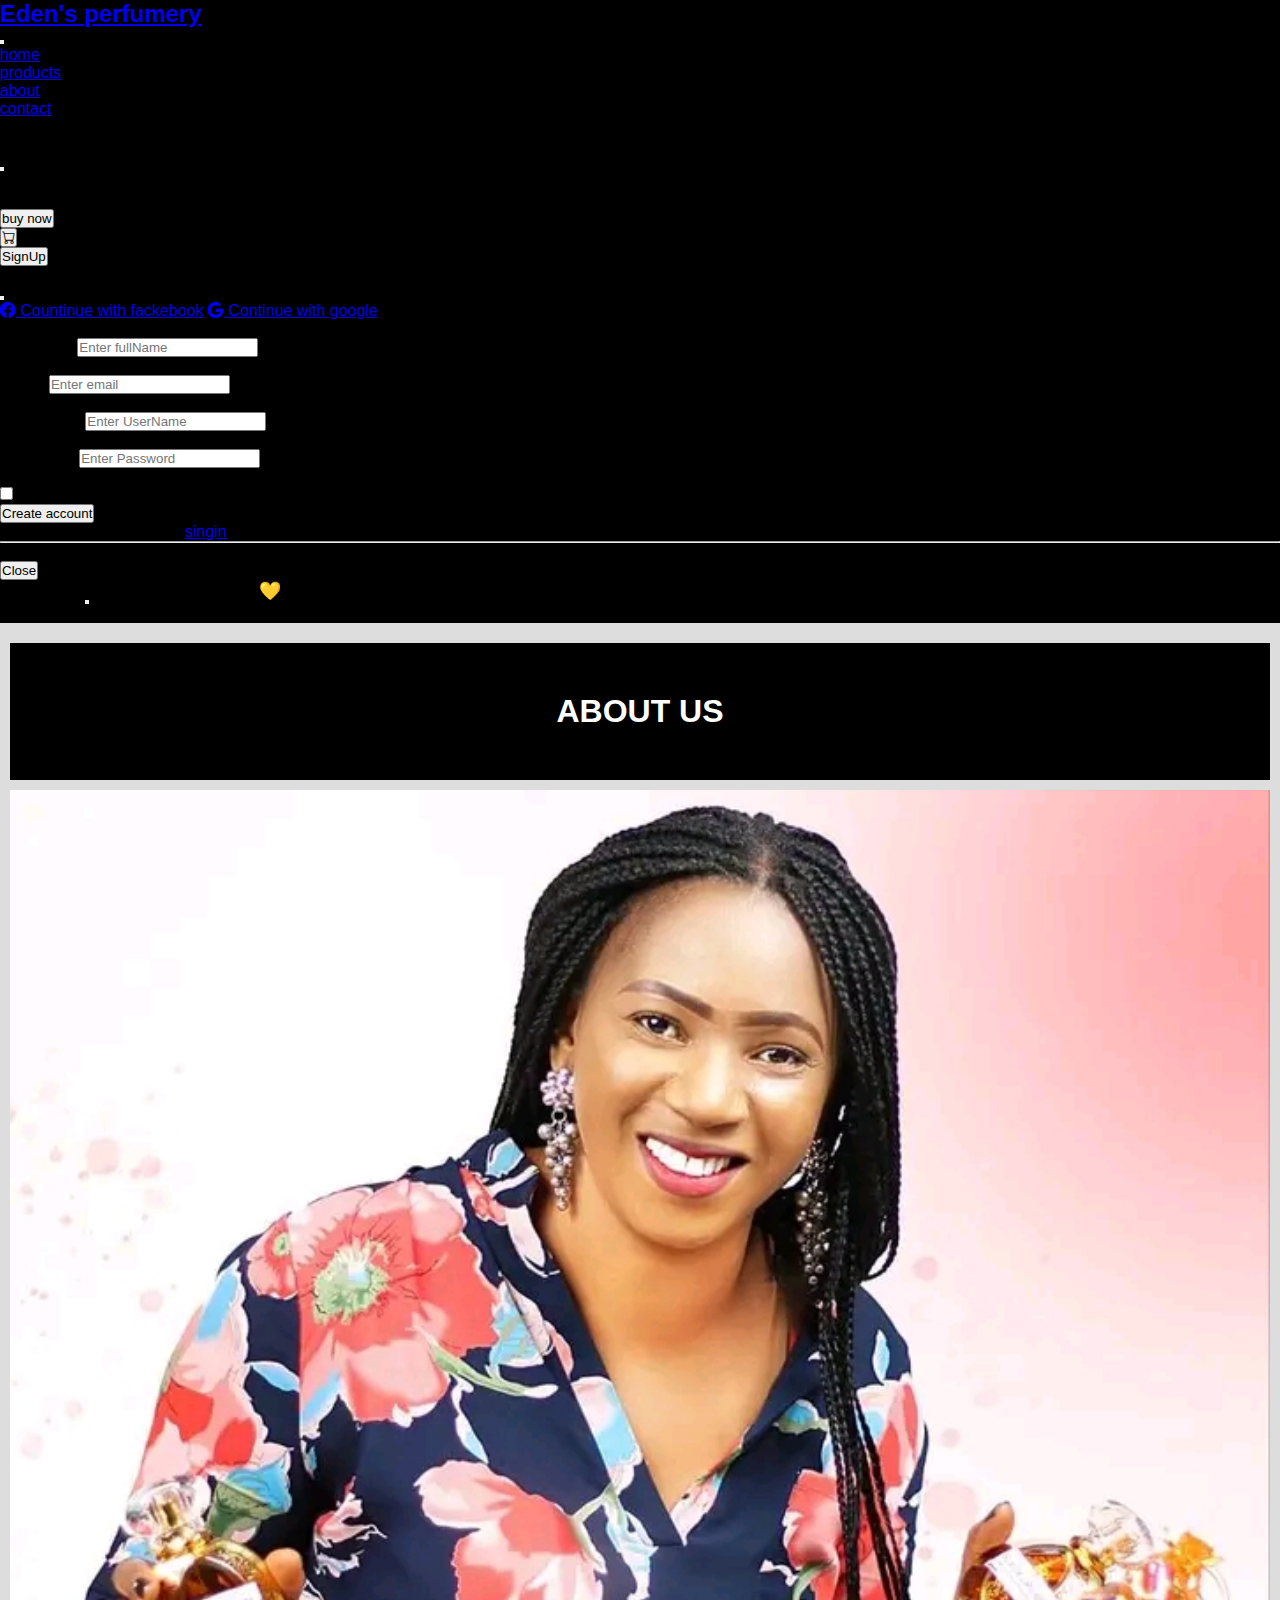
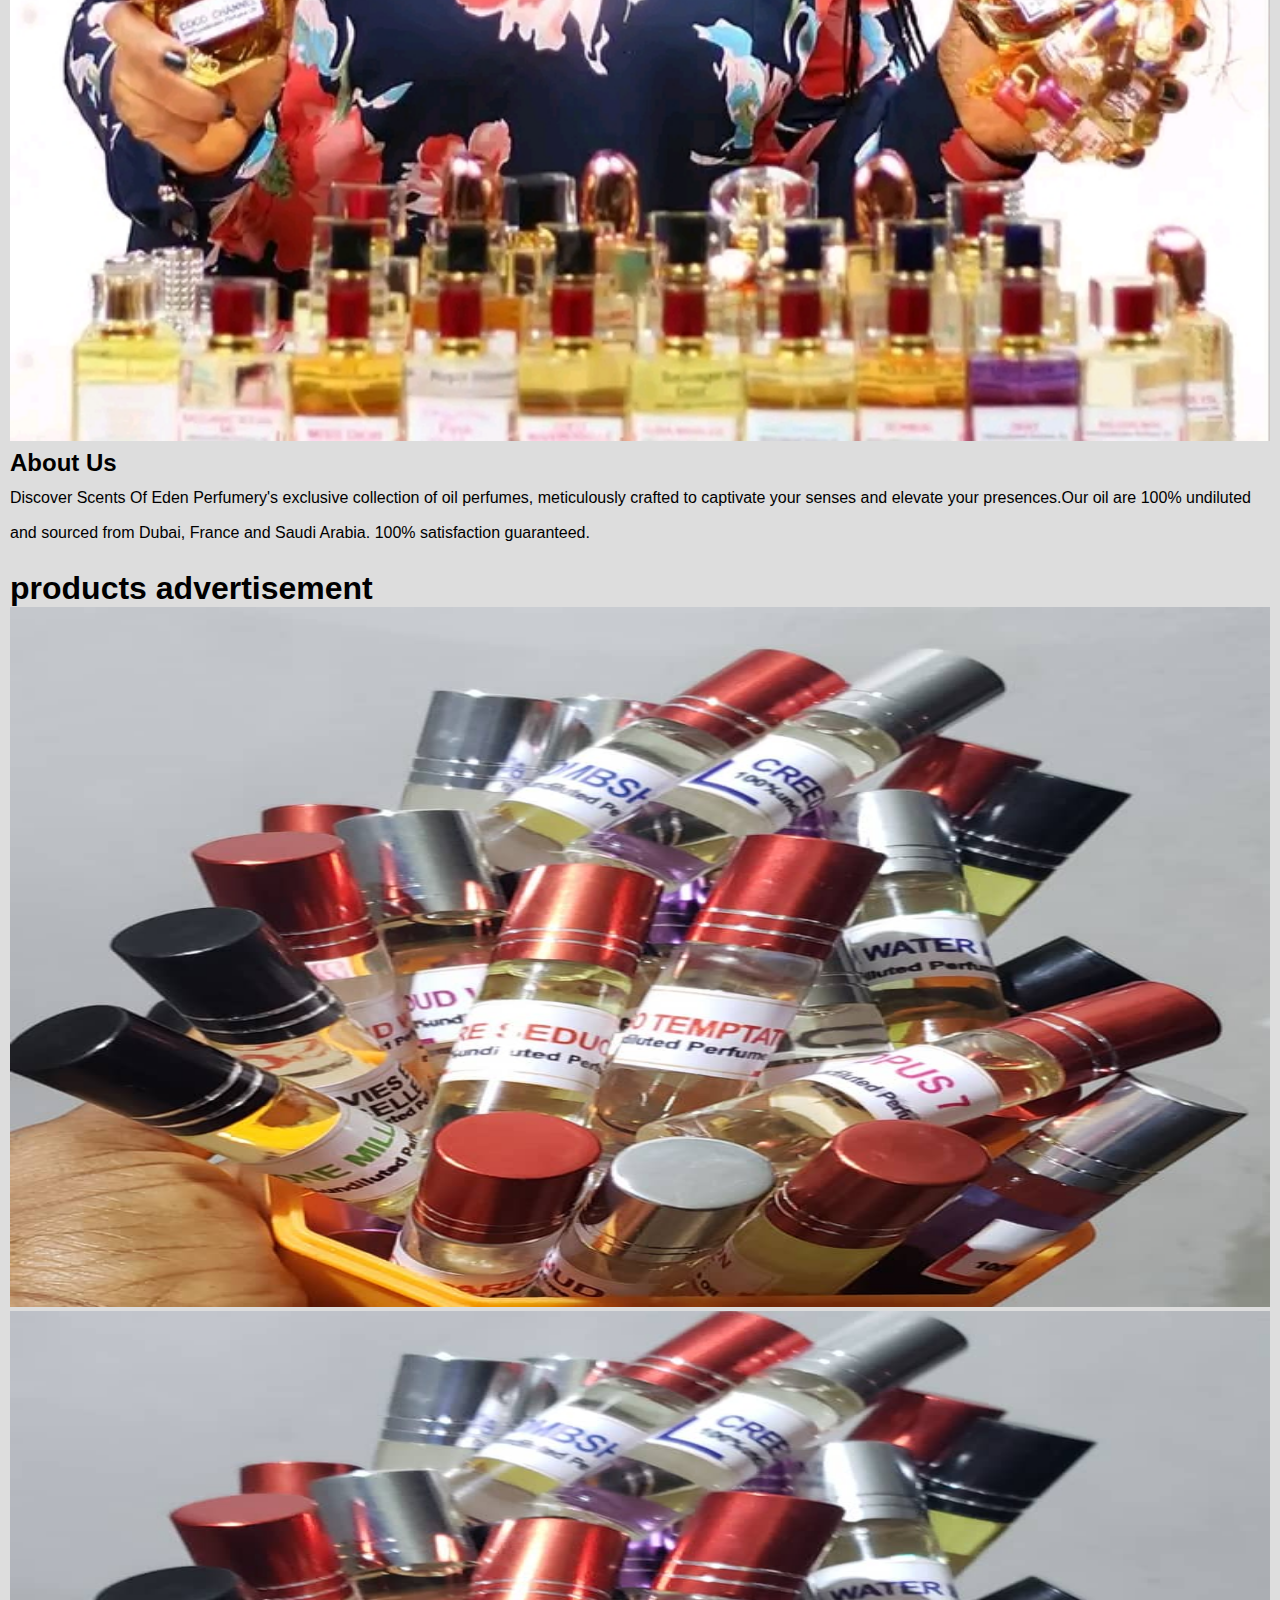
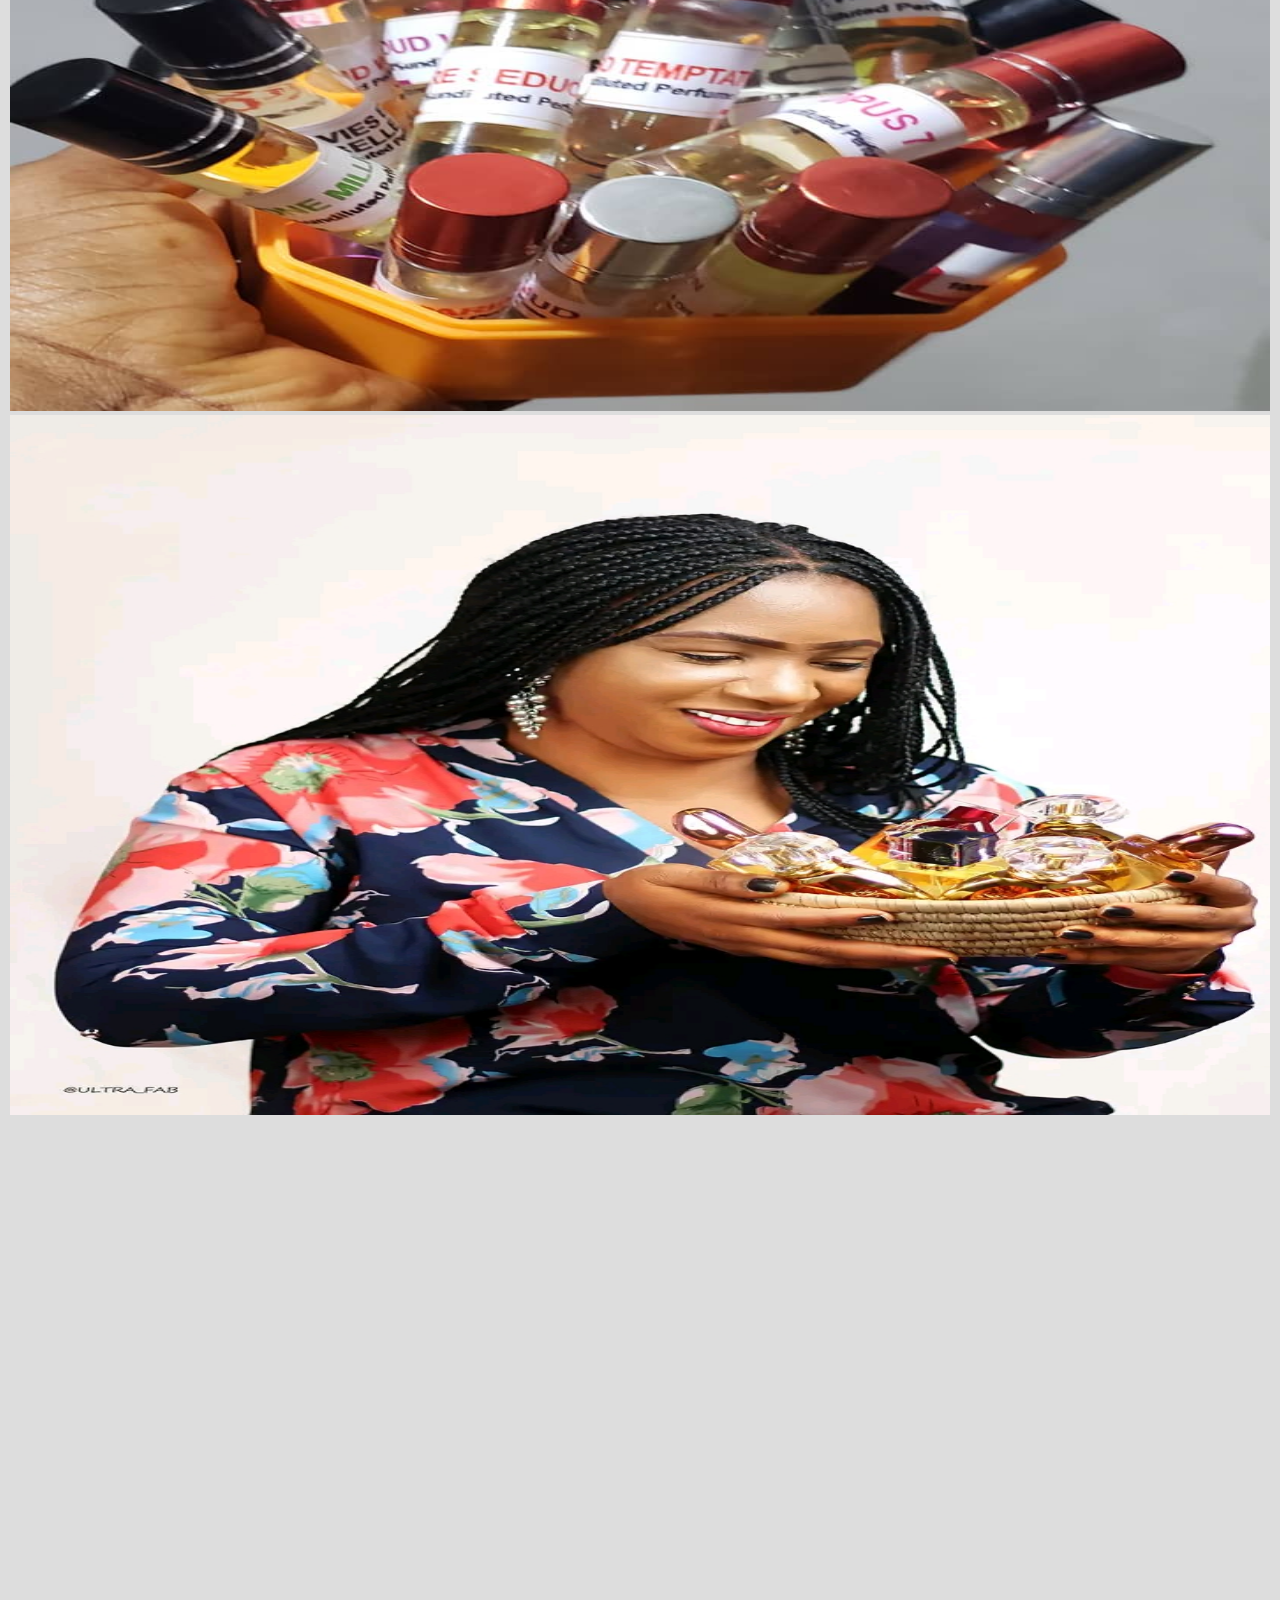
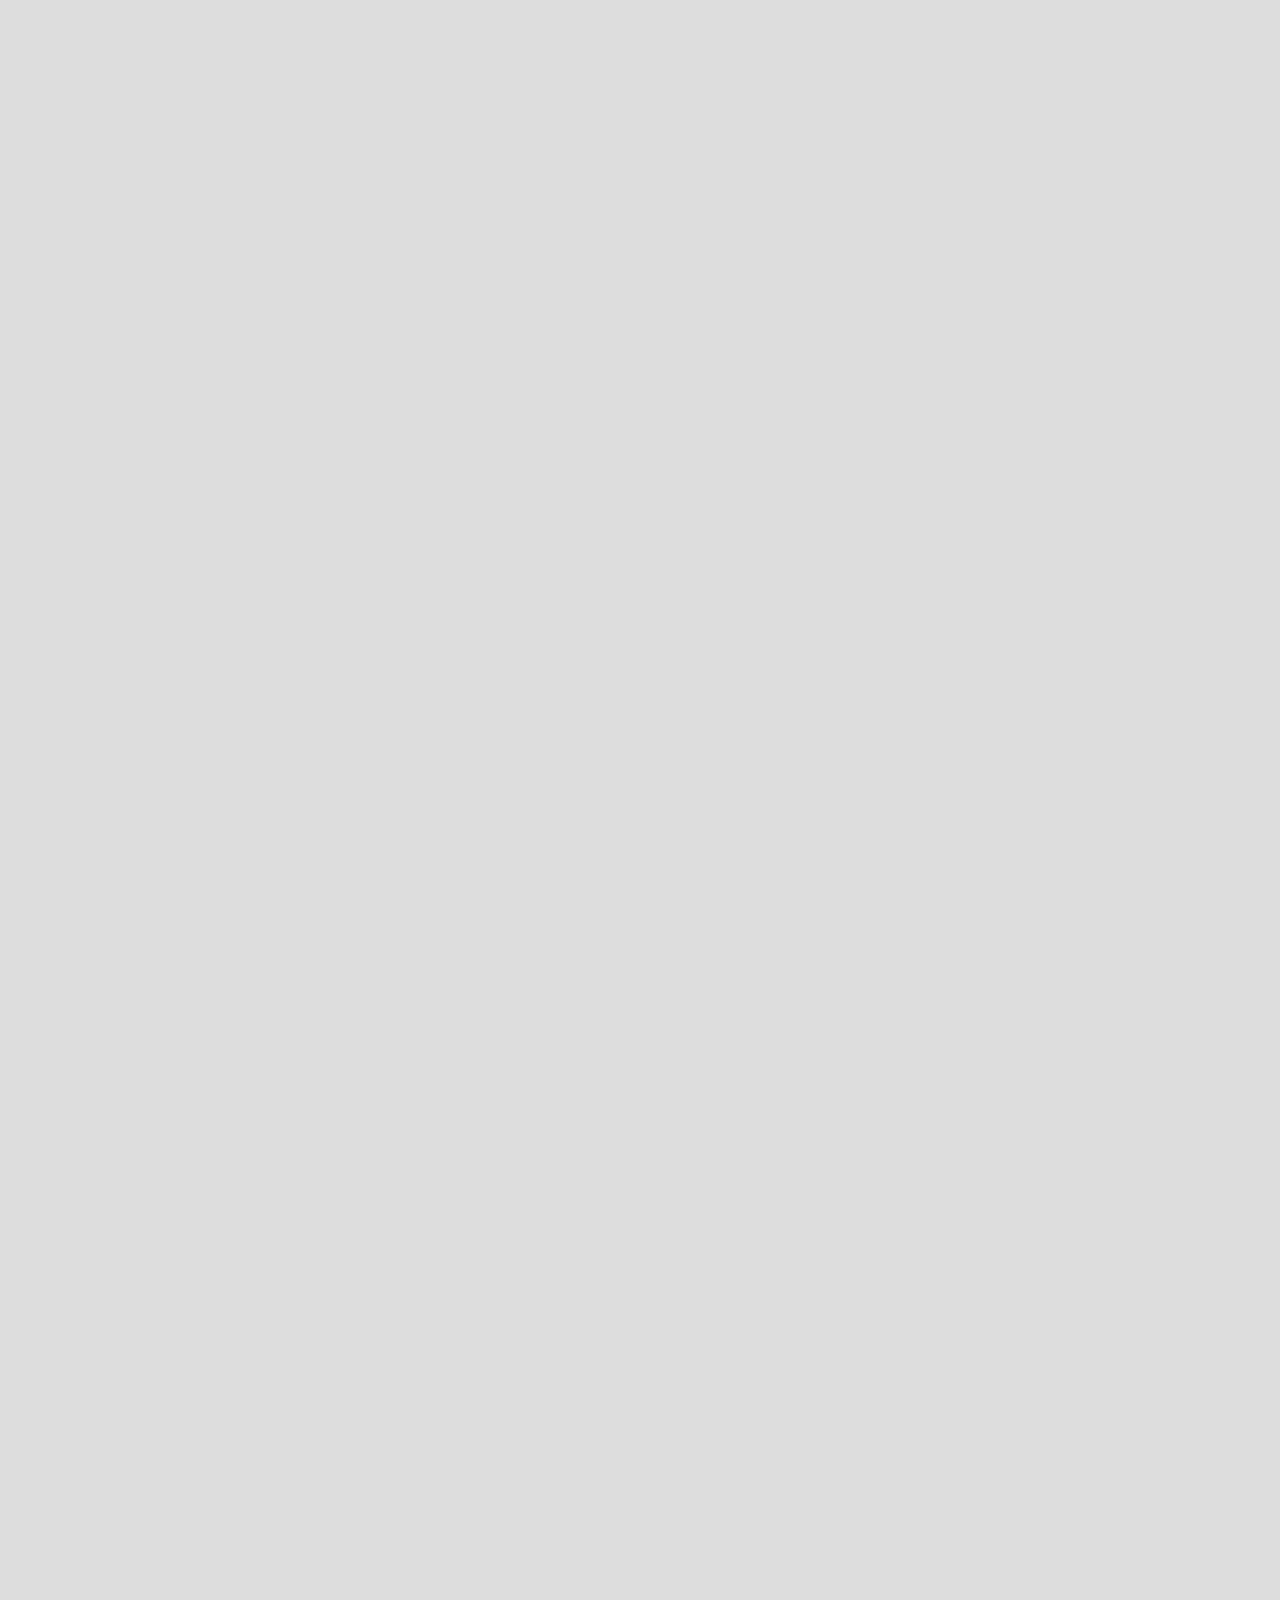
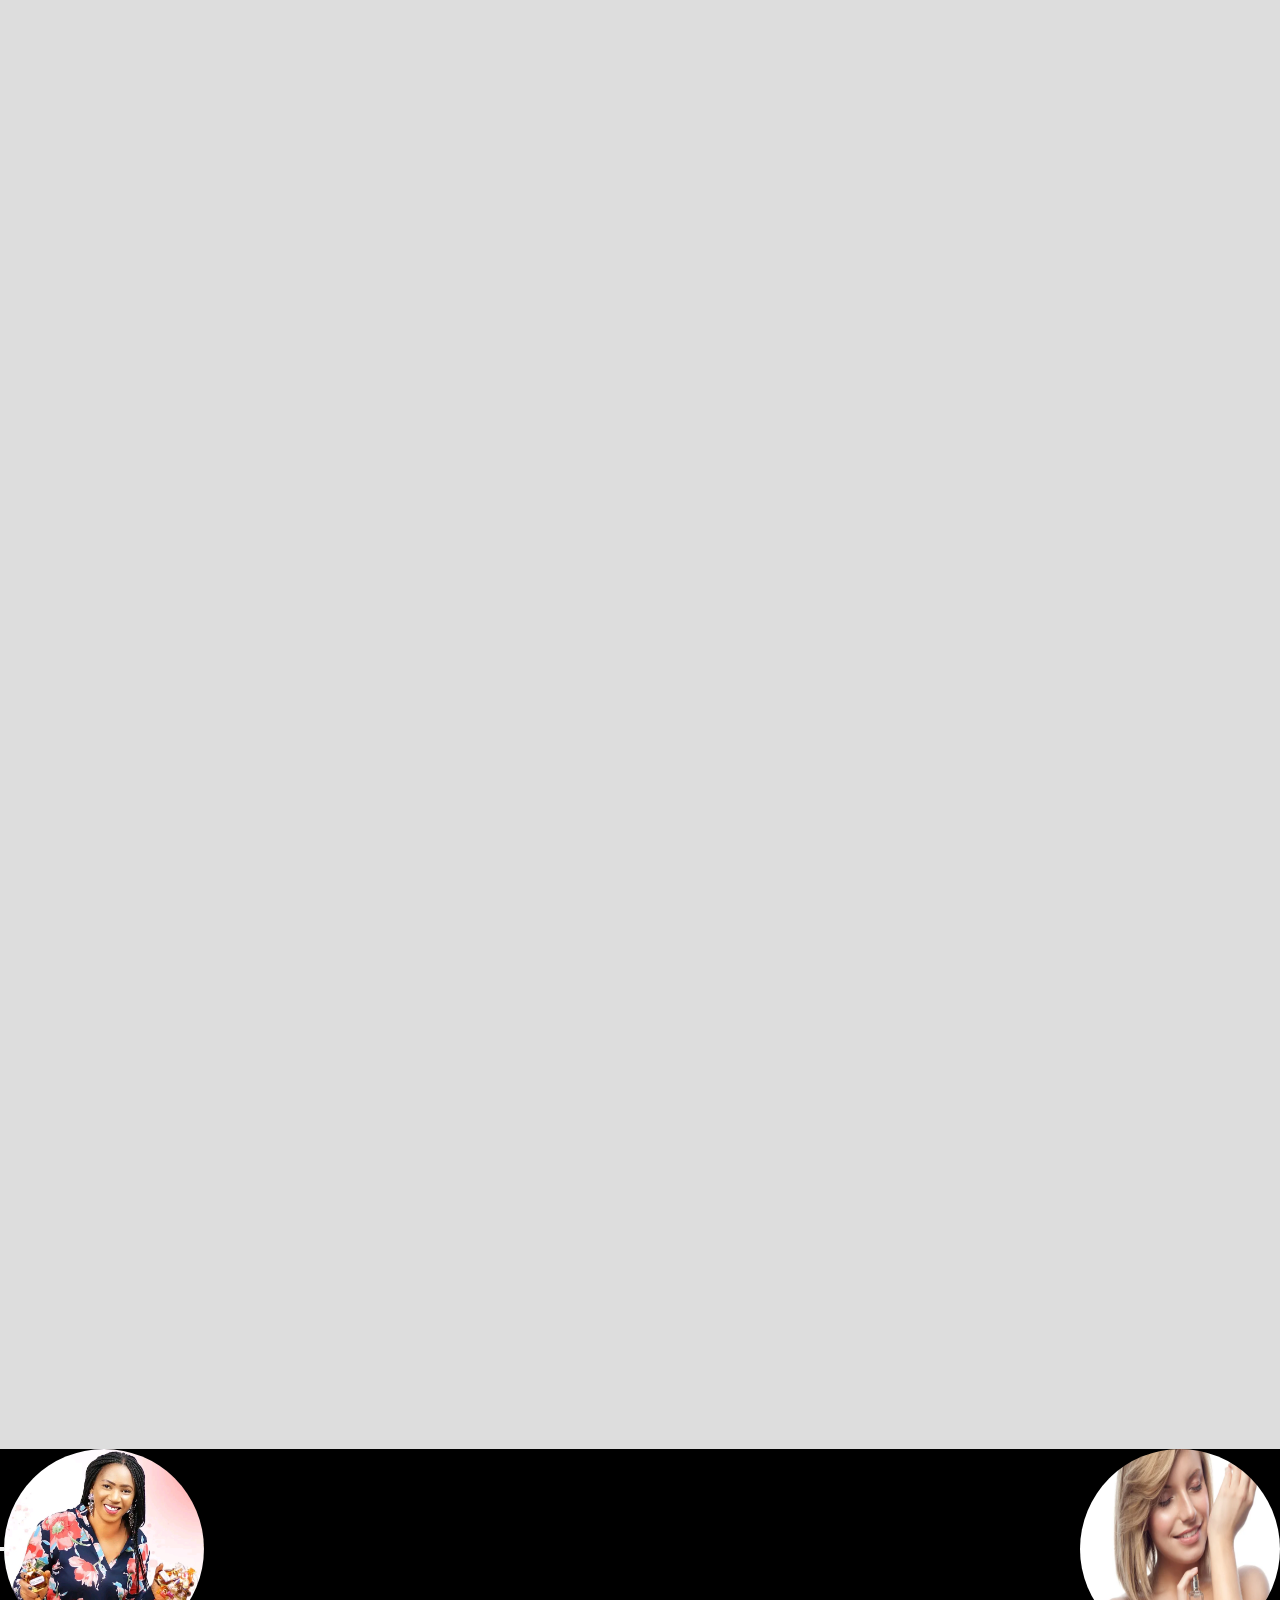
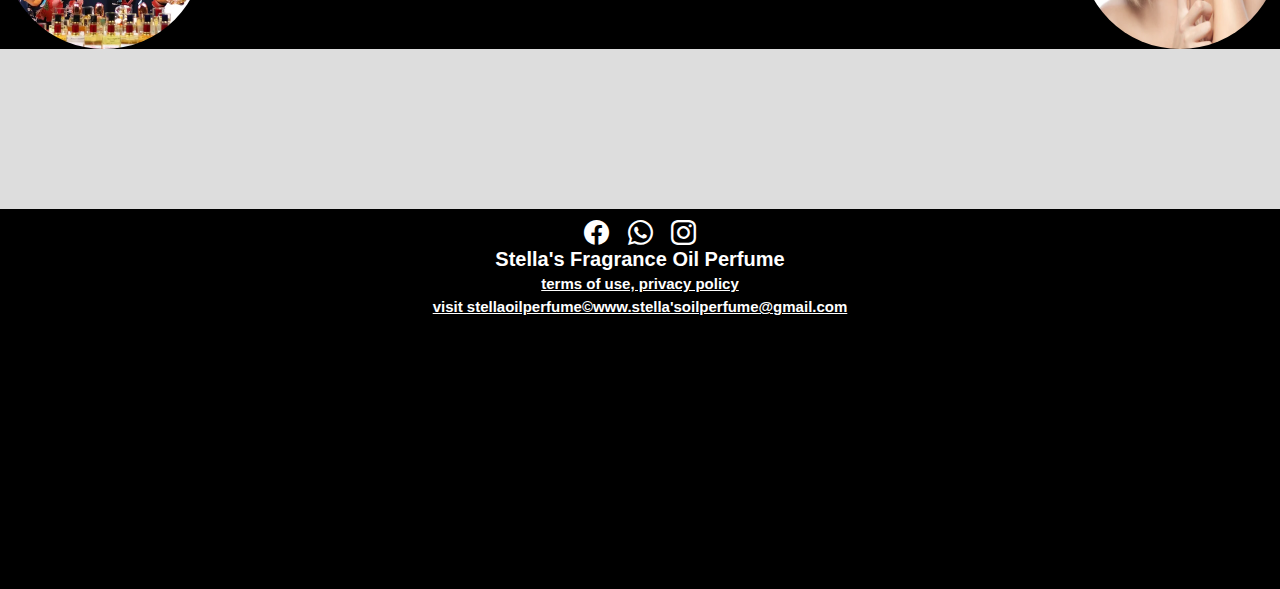
<file: about.html>
<!DOCTYPE html>
<html lang="en">
<head>
  <meta charset="UTF-8">
  <meta name="viewport" content="width=device-width, initial-scale=1.0">
  <title>Document</title>
  <link rel="stylesheet" href="./css/styles.css">
  <link href="https://cdn.jsdelivr.net/npm/bootstrap@5.0.2/dist/css/bootstrap.min.css" rel="stylesheet" integrity="sha384-EVSTQN3/azprG1Anm3QDgpJLIm9Nao0Yz1ztcQTwFspd3yD65VohhpuuCOmLASjC" crossorigin="anonymous">
<link rel="stylesheet" href="https://cdn.jsdelivr.net/npm/bootstrap-icons@1.3.0/font/bootstrap-icons.css">
<link rel="stylesheet"href="https://cdnjs.cloudflare.com/ajax/libs/animate.css/4.1.1/animate.min.css"/>
</head>
<body class="container-fluid-sm body-color">
  <nav class="navbar navbar-expand-sm navbar-dark">
    <div class="container-fluid">
      <a href="#" class="navbar-brand text-white text-capitalize"><h2>Eden's <span class="text-warning">perfumery</span></h2></a>

      <button type="button" class="navbar-toggler" data-bs-toggle="collapse" data-bs-target="#mynavbarcollapse"><span class="navbar-toggler-icon text-secondary"></span></button>

      <div class="collapse navbar-collapse" id="mynavbarcollapse">
        <ul class="navbar-nav">
          <li class="nav-item">
            <a href="index.html" class="nav-link text-capitalize fw-bold">home</a>
          </li>
          <li class="nav-item">
            <a href="products.html" class="nav-link text-capitalize fw-bold">products</a>
          </li>
          <li class="nav-item">
            <a href="about.html" class="active nav-link text-capitalize fw-bold">about</a>
          </li>
          <li class="nav-item">
            <a href="contact.html" class="nav-link text-capitalize fw-bold">contact</a>
          </li>
        </ul>
      </div>
        <!-- cart -->
      <div class="offcanvas offcanvas-end" id="productCart">
        <div class="offcanvas-header bg-dark text-center text-warning">
          <h1 class="offcanvas-title text-uppercase text-center fs-4 p-3">your new purchase</h1>
          <button type="button" class="btn-close bg-white" data-bs-dismiss="offcanvas"></button>
        </div>
        <!-- content -->
        <div class="offcanvas-body cart-content">
          

        </div>
         <!-- total -->
         <div class="total d-flex justify-content-end px-1 border-top border-dark border-3  mt-4">
          <div class="total-title text-uppercase text-dark px-2 fw-bold">total:</div>
          <div class="total-price fw-bold">$ 0</div>
        </div>
         <!-- buy button -->
         <button type="button" class="btn btn-success btn-buy text-uppercase fw-bold text-white text-success d-flex mx-auto">buy now</button> 
      </div>
      
      <div class="container-fluid d-flex">
        <button class="btn btn-primary ms-auto btn-lg btn-light rounded-circle" type="button" data-bs-toggle="offcanvas" data-bs-target="#productCart">
          <i class="bi bi-cart text-success"></i>
        </button>
      </div>
      <!--cart closed -->
      
      <!-- signup container -->
      <div class="container-fluid-sm" id="sign-up-container">
        <div class="container">
          <button type="button" class="btn btn-outline-success text-white" data-bs-toggle="modal" data-bs-target="#myModal">
            SignUp
          </button>
        </div>
        
        <!-- The Modal -->
        <div class="modal" id="myModal">
          <div class="modal-dialog modal-lg">
            <div class="modal-content">
        
              <!-- Modal Header -->
              <div class="modal-header bg-dark">
                <h4 class="modal-title text-uppercase text-center text-warning">great to see you here!</h4>
                <button type="button" class="btn-close bg-light" data-bs-dismiss="modal"></button>
              </div>
        
              <!-- Modal body -->
              <div class="modal-body">
                <div class="list-group">
                  <a href="https://www.facebook.com" target="_blank" class="list-group-item list-group-item-action d-flex align-item-center justify-content-evenly"><i class="bi bi-facebook text-primary"></i> Countinue with fackebook</a>
                  <a href="https://www.google.com" target="_blank" class="list-group-item list-group-item-action d-flex align-item-center justify-content-evenly"><i class="bi bi-google text-success"></i> Continue with google</a>
                </div> 
              
                <p class="text-center my-3">or</p>

                <div class="container">
                  <form action="/action_page.php" class="was-validated">
                    <div class="mb-3">
                      <label for="fName">FullName:</label>
                      <input type="text" class="form-control" id="fName" placeholder="Enter fullName" name="fullName1" required>
                      <div class="valid-feedback"></div>
                      <div class="invalid-feedback">fullname is required</div>
                    </div>
                    <div class="mb-3">
                      <label for="emailAdress">Email:</label>
                      <input type="email" class="form-control" id="email" placeholder="Enter email" name="emailAdress" required>
                      <div class="valid-feedback"></div>
                      <div class="invalid-feedback">emailAdress is required</div>
                    </div>
                    <div class="mb-3">
                      <label for="user">UserName:</label>
                      <input type="text" class="form-control" id="user" placeholder="Enter UserName" name="user" required>
                      <div class="valid-feedback"></div>
                      <div class="invalid-feedback">username is required</div>
                    </div>
                    <div class="mb-3">
                      <label for="password">Password:</label>
                      <input type="password" class="form-control" id="password" placeholder="Enter Password" name="Password" required>
                      <div class="valid-feedback"></div>
                      <div class="invalid-feedback">password is required</div>
                    </div>
                    <div class="form-check mb-3">
                      <label class="form-check-label">
                        <input class="form-check-input" type="checkbox" name="remember"> Send me tips, trends, freebies, updates & offers.
                         You can unsubscribe at any time.
                      </label>
                    </div>
                    <button type="submit" class="btn btn-success w-50 d-block mx-auto mb-3">Create account</button>
                    <p>Already have an account?<a href="singin.html">singin</a></p>
                    <hr>
                    <div class="policy mt-3">
                      <p>Envato collects and uses personal data in accordance with our Privacy Policy. By creating an account, you agree to our Terms & Conditions.</p>
                    </div>
                  </form>
                </div>
                
              </div>
        
              <!-- Modal footer -->
              <div class="modal-footer">
                <button type="button" class="btn btn-danger" data-bs-dismiss="modal">Close</button>
              </div>
        
            </div>
          </div>
        </div>
        
      </div>
      <!-- closed -->

    </div>
  </nav>
 <!-- navbar closed -->

 <!-- general-container -->
  <div class="container-fluid pb-5"  id="general-container">
    <!-- alert -->
    <div class="container-sm m-auto alert-container mt-5">
      <div class="row">
        <div class="col-sm alert border-bottom border-0 border-warning border-5 rounded alert-container1 alert-container3  text-white alert-dismissible animate__animated animate__pulse animate__delay-2s animate__slow animate__infinite">
          <button type="button" class="btn btn-close bg-white" data-bs-dismiss="alert"></button>
          <div class="col-sm alert-text text-center text-capitalize"> 
            <p class="animate__animated animate__infinite animate__slower animate__bounceIn"><span class="animate__animated animate__infinite animate__slow animate__bounceOut fs-3">&#x1F49B;&#x2764;</span>Are you looking for a unique style of perfume? Wonder no more, Because we have something interesting for you.</p>
            <p class="text-warning animate__animated animate__flip animate__infinite animate__slow"><strong class="text-danger text-capitalize">scents of eden! </strong>best undiluted unisex oil perfume</p>
          </div>
        </div>
      </div>
    </div>
    <!-- alert-closed -->


    <!-- newsfeed page / about-page-->
    <div class="container-sm mt-5 newsfeed-container bg-light">
      <h1 class="lead rounded">about us</h1>
      <div class="row d-flex justify-content-between align-item-center">
        <div class="col-md-6  col-lg-7 newsfeed-img">
          <img src="./img/1686120209519.jpg" alt="landing page" title="stella's fragrances" class="img-fluid" loading="lazy">
        </div>
        <div class="col-md-6 col-lg-5 newsfeed-text">
          <h2>about us</h2>
          <p>Discover Scents Of Eden Perfumery's exclusive collection of oil perfumes, meticulously crafted to captivate your senses and elevate your presences.Our oil are 100% undiluted and sourced from Dubai, France and Saudi Arabia. 100% satisfaction guaranteed.</p>
        </div>
      </div>
    </div>
    <!-- newsfeed page / about-page closed -->

    <!-- advert-container1 -->
    <div class="container-sm mt-3 bg-white advert-container1 mt-5">
      <h1 class="text-capitalize rounded lead text-center text-light bg-dark p-5">products advertisement</h1>
      <div class="row bg-white rounded g-3 d-flex align-item-center justify-content-between">
        <div class="col-md-6 advert-image newsfeed-img">
          <img src="./img/IMG-20230607-WA0028.jpg" alt="scents of edens perfumery" title="stella's fragrances" class="img-fluid" loading="lazy">
        </div>
        <div class="col-md-6">
          <img src="./img/IMG-20230607-WA0029.jpg" alt="scents of edens perfumery" title="stella's fragrances" class="img-fluid" loading="lazy">
        </div>
      </div>

      <div class="row bg-white rounded g-3 mt-2 d-flex align-item-center justify-content-between">
        <div class="col-sm-6 advert-image">
          <img src="./img/1686120216315.jpg" alt="scents of edens perfumery" title="stella's fragrances" class="img-fluid" loading="lazy">
        </div>
        <div class="col-sm-6">
          <img src="./img/1686120201405.jpg" alt="scents of edens perfumery" title="stella's fragrances" class="img-fluid" loading="lazy">
        </div>
      </div> 

      <div class="row bg-white rounded g-3 mt-2 d-flex align-item-center justify-content-between">
        <div class="col-sm-6 advert-image">
          <img src="./img/IMG-20230701-WA0063.jpg" alt="scents of edens perfumery" title="stella's fragrances" class="img-fluid d-block m-auto" loading="lazy">
        </div>
        <div class="col-sm-6 advert-image">
          <img src="./img/group.webp" alt="scents of edens perfumery" title="stella's fragrances" class="img-fluid d-block m-auto" loading="lazy">
        </div>
      </div>
      
      <div class="row bg-white rounded g-3 mt-2 d-flex align-item-center justify-content-between">
        <div class="col-sm-6 advert-image">
          <img src="./img/bottle.png" alt="scents of edens perfumery" title="stella's fragrances" class="img-fluid d-block m-auto" loading="lazy">
        </div>
        <div class="col-sm-6 advert-image">
          <img src="./img/for_freshness.jpeg" alt="scents of edens perfumery" title="stella's fragrances" class="img-fluid d-block m-auto" loading="lazy">
        </div>
      </div>
    </div>
    <!-- advert-container1 closed -->



    <!-- alert -->
    <div class="container-sm alert-container mt-5">
      <div class="row">
        <div class="col-sm alert alert-container1 alert-container3  text-white alert-dismissible animate__animated animate__pulse animate__delay-2s animate__slow animate__infinite">
          <button type="button" class="btn btn-close bg-white" data-bs-dismiss="alert"></button>
          <img src="./img/1686120209519.jpg" class="img-fluid me-5 animate__animated animate__zoomInRight animate__slow animate__delay-2s animate__infinite" alt="">
          <div class="col-sm alert-text">
            <p>Are you looking for a unique style of perfume? Wonder no more, Because we have something interesting for you.</p>
            <p class="text-warning text-center"><strong class="fs-3 text-capitalize">scents of eden! </strong>best undiluted unisex oil perfume</p>
          </div>
          <img src="./img/depositphotos_58577969-stock-photo-woman-beauty.webp" class="img-fluid me-5 animate__animated animate__zoomInRight animate__delay-2s animate__infinite animate__slow" alt="Scents of edens">
        </div>
      </div>
    </div>
    <!-- alert-closed -->
  </div>
  
 <!-- footer -->
 <div class="container-fluid-sm footer-container">
  <div class="row mt-5">
    <div class="col-sm-12 mt-5 footer-container-row">
         <a href="https://www.facebook.com/stella.adejo?mibextid=ZbWkwL" target="_blank"><i class="bi icon bi-facebook"></i></a>
         <a href="https://wa.me/message/E72ZXMEXQSBHF1" target="_blank"><i class="bi icon bi-whatsapp"></i></a>
         <a href="https://instagram.com/sweetscents_stella?igshid=ZGUzMZM3NWJiOQ=="><i class="bi icon bi-instagram"></i></a>
         <h4>stella's fragrance oil perfume</h4>
         <h4><a href="#">terms of use, privacy policy</a></h2>
         <h4><a href="#">visit stellaoilperfume&copy;www.stella'soilperfume@gmail.com</a></h3>
    </div>
  </div>
 </div>
 <!-- closed -->

  <script src="https://cdn.jsdelivr.net/npm/bootstrap@5.0.2/dist/js/bootstrap.bundle.min.js" integrity="sha384-MrcW6ZMFYlzcLA8Nl+NtUVF0sA7MsXsP1UyJoMp4YLEuNSfAP+JcXn/tWtIaxVXM" crossorigin="anonymous"></script>
  <script src="./js/main.js"></script>
</body>
</html>
</file>
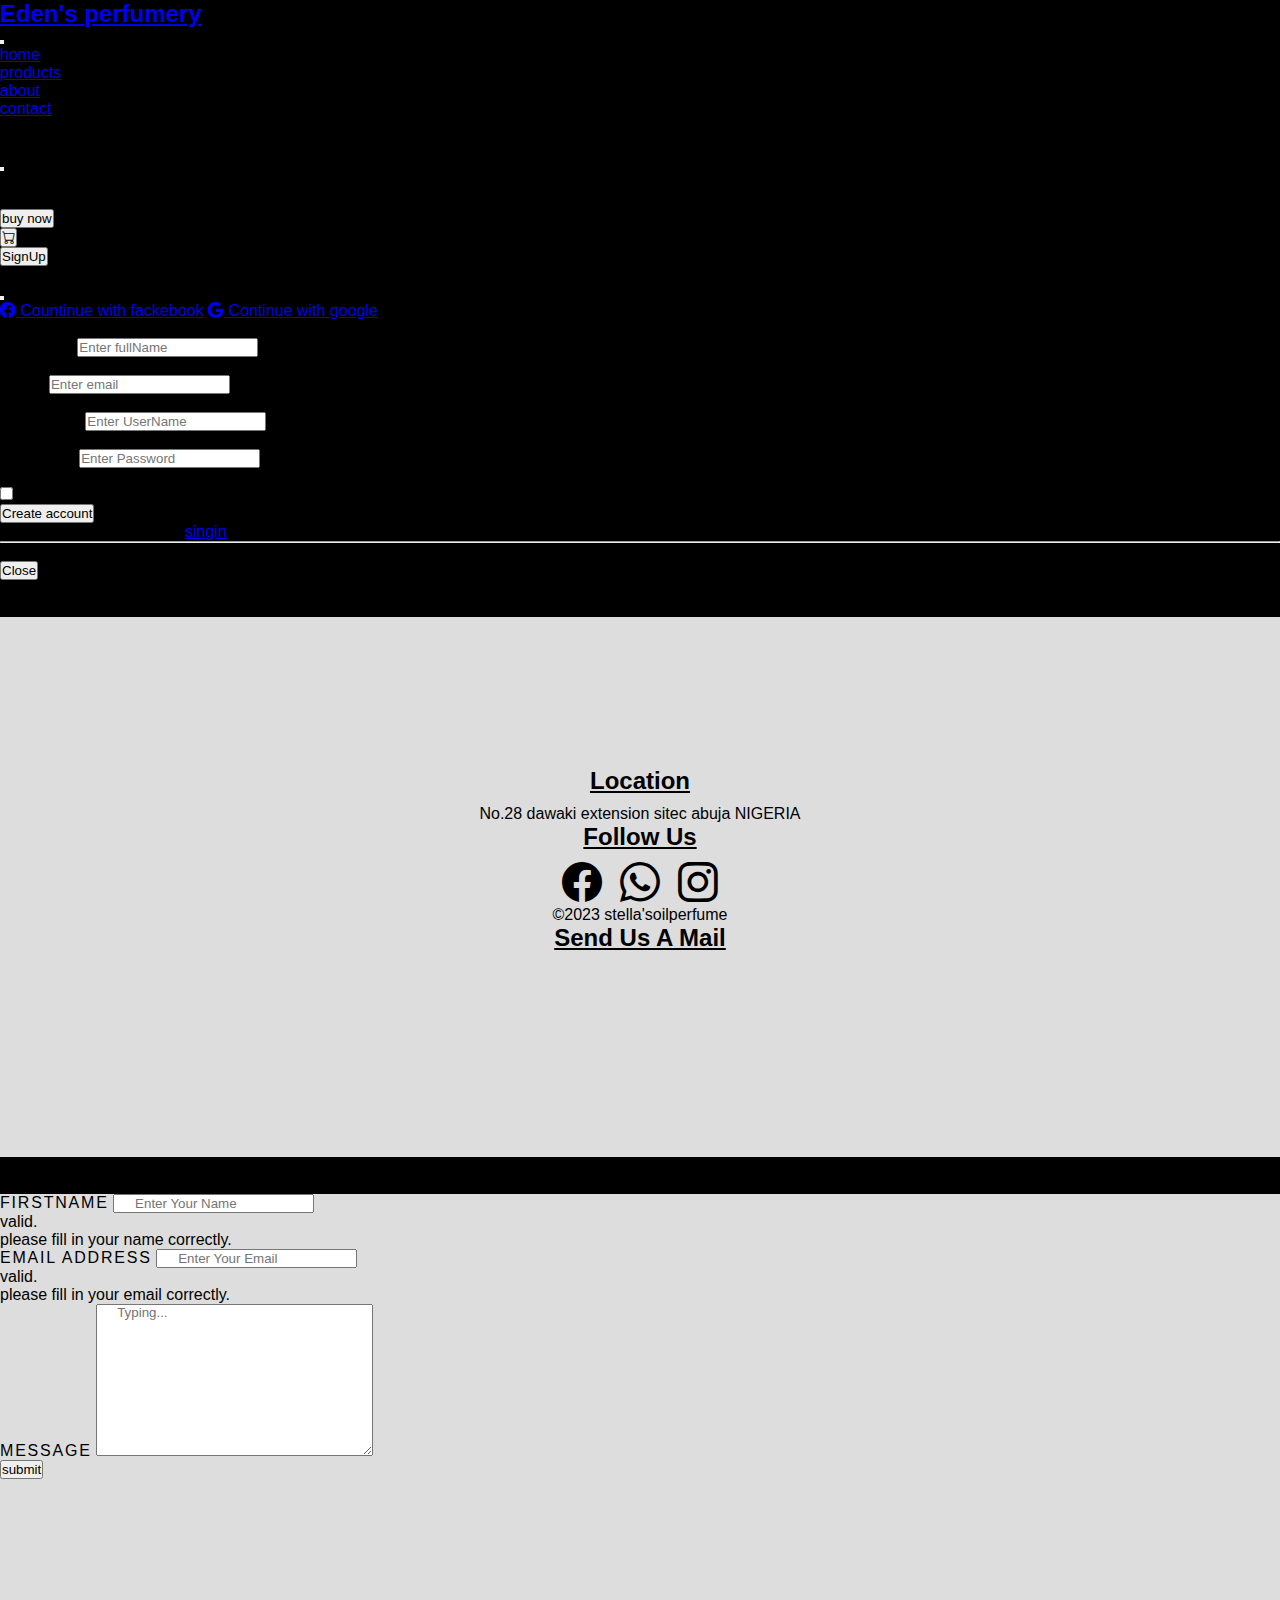
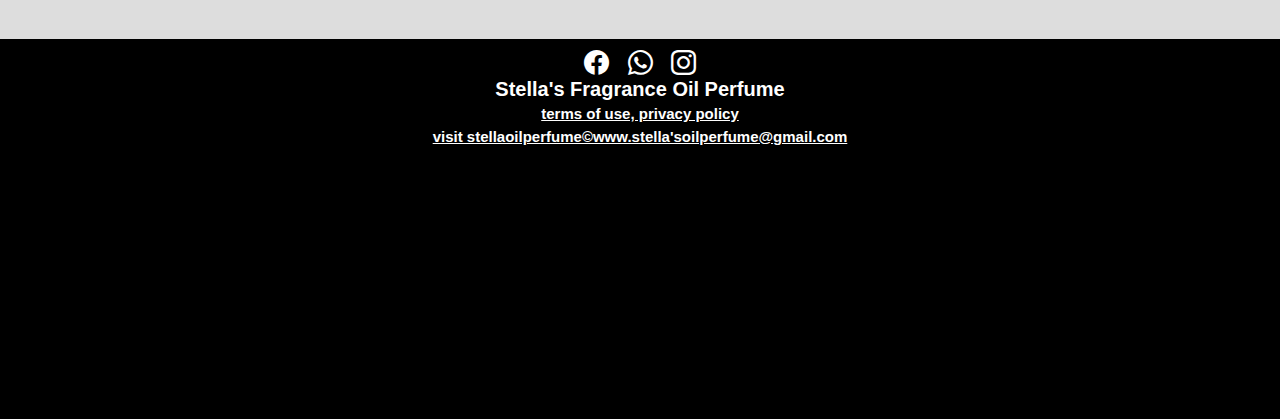
<file: contact.html>
<!DOCTYPE html>
<html lang="en">
<head>
  <meta charset="UTF-8">
  <meta name="viewport" content="width=device-width, initial-scale=1.0">
  <title>scents of eden's perfumery</title>
  <link rel="stylesheet" href="./css/styles.css">
  <link href="https://cdn.jsdelivr.net/npm/bootstrap@5.0.2/dist/css/bootstrap.min.css" rel="stylesheet" integrity="sha384-EVSTQN3/azprG1Anm3QDgpJLIm9Nao0Yz1ztcQTwFspd3yD65VohhpuuCOmLASjC" crossorigin="anonymous">
<link rel="stylesheet" href="https://cdn.jsdelivr.net/npm/bootstrap-icons@1.3.0/font/bootstrap-icons.css">
<link rel="stylesheet"href="https://cdnjs.cloudflare.com/ajax/libs/animate.css/4.1.1/animate.min.css"/>
</head>
<body class="container-fluid-sm body-color">
  <nav class="navbar navbar-expand-sm navbar-dark">
    <div class="container-fluid">
      <a href="#" class="navbar-brand text-white text-capitalize"><h2>Eden's <span class="text-warning">perfumery</span></h2></a>

      <button type="button" class="navbar-toggler" data-bs-toggle="collapse" data-bs-target="#mynavbarcollapse"><span class="navbar-toggler-icon text-secondary"></span></button>

      <div class="collapse navbar-collapse" id="mynavbarcollapse">
        <ul class="navbar-nav">
          <li class="nav-item">
            <a href="index.html" class="nav-link text-capitalize fw-bold">home</a>
          </li>
          <li class="nav-item">
            <a href="products.html" class="nav-link text-capitalize fw-bold">products</a>
          </li>
          <li class="nav-item">
            <a href="about.html" class="nav-link text-capitalize fw-bold">about</a>
          </li>
          <li class="nav-item">
            <a href="contact.html" class="active nav-link text-capitalize fw-bold">contact</a>
          </li>
        </ul>
      </div>
        <!-- cart -->
      <div class="offcanvas offcanvas-end" id="productCart">
        <div class="offcanvas-header bg-dark text-center text-warning">
          <h1 class="offcanvas-title text-uppercase text-center fs-4 p-3">your new purchase</h1>
          <button type="button" class="btn-close bg-white" data-bs-dismiss="offcanvas"></button>
        </div>
        <!-- content -->
        <div class="offcanvas-body cart-content">
          

        </div>
         <!-- total -->
         <div class="total d-flex justify-content-end px-1 border-top border-dark border-3  mt-4">
          <div class="total-title text-uppercase text-dark px-2 fw-bold">total:</div>
          <div class="total-price fw-bold">$ 0</div>
        </div>
         <!-- buy button -->
         <button type="button" class="btn btn-success btn-buy text-uppercase fw-bold text-white text-success d-flex mx-auto">buy now</button> 
      </div>
      
      <div class="container-fluid d-flex">
        <button class="btn btn-primary ms-auto btn-lg btn-light rounded-circle" type="button" data-bs-toggle="offcanvas" data-bs-target="#productCart">
          <i class="bi bi-cart text-success"></i>
        </button>
      </div>
      <!--cart closed -->
      
      <!-- signup container -->
      <div class="container-fluid-sm" id="sign-up-container">
        <div class="container">
          <button type="button" class="btn btn-outline-success text-white" data-bs-toggle="modal" data-bs-target="#myModal">
            SignUp
          </button>
        </div>
        
        <!-- The Modal -->
        <div class="modal" id="myModal">
          <div class="modal-dialog modal-lg">
            <div class="modal-content">
        
              <!-- Modal Header -->
              <div class="modal-header bg-dark">
                <h4 class="modal-title text-uppercase text-center text-warning">great to see you here!</h4>
                <button type="button" class="btn-close bg-light" data-bs-dismiss="modal"></button>
              </div>
        
              <!-- Modal body -->
              <div class="modal-body">
                <div class="list-group">
                  <a href="https://www.facebook.com" target="_blank" class="list-group-item list-group-item-action d-flex align-item-center justify-content-evenly"><i class="bi bi-facebook text-primary"></i> Countinue with fackebook</a>
                  <a href="https://www.google.com" target="_blank" class="list-group-item list-group-item-action d-flex align-item-center justify-content-evenly"><i class="bi bi-google text-success"></i> Continue with google</a>
                </div> 
              
                <p class="text-center my-3">or</p>

                <div class="container">
                  <form action="/action_page.php" class="was-validated">
                    <div class="mb-3">
                      <label for="fName">FullName:</label>
                      <input type="text" class="form-control" id="fName" placeholder="Enter fullName" name="fullName1" required>
                      <div class="valid-feedback"></div>
                      <div class="invalid-feedback">fullname is required</div>
                    </div>
                    <div class="mb-3">
                      <label for="emailAdress">Email:</label>
                      <input type="email" class="form-control" id="email" placeholder="Enter email" name="emailAdress" required>
                      <div class="valid-feedback"></div>
                      <div class="invalid-feedback">emailAdress is required</div>
                    </div>
                    <div class="mb-3">
                      <label for="user">UserName:</label>
                      <input type="text" class="form-control" id="user" placeholder="Enter UserName" name="user" required>
                      <div class="valid-feedback"></div>
                      <div class="invalid-feedback">username is required</div>
                    </div>
                    <div class="mb-3">
                      <label for="password">Password:</label>
                      <input type="password" class="form-control" id="password" placeholder="Enter Password" name="Password" required>
                      <div class="valid-feedback"></div>
                      <div class="invalid-feedback">password is required</div>
                    </div>
                    <div class="form-check mb-3">
                      <label class="form-check-label">
                        <input class="form-check-input" type="checkbox" name="remember"> Send me tips, trends, freebies, updates & offers.
                         You can unsubscribe at any time.
                      </label>
                    </div>
                    <button type="submit" class="btn btn-success w-50 d-block mx-auto mb-3">Create account</button>
                    <p>Already have an account?<a href="singin.html">singin</a></p>
                    <hr>
                    <div class="policy mt-3">
                      <p>Envato collects and uses personal data in accordance with our Privacy Policy. By creating an account, you agree to our Terms & Conditions.</p>
                    </div>
                  </form>
                </div>
                
              </div>
        
              <!-- Modal footer -->
              <div class="modal-footer">
                <button type="button" class="btn btn-danger" data-bs-dismiss="modal">Close</button>
              </div>
        
            </div>
          </div>
        </div>
        
      </div>
      <!-- closed -->

    </div>
  </nav>
 <!-- navbar closed -->

 <!-- general-container -->
  <div class="container-fluid pb-5"  id="general-container ">

    <!-- contact-container -->
    <div class="container-fluid-sm contact-container">
      <h1 class="contact text-uppercase text-warning fs-4  mt-3 w-50 p-2 rounded-pill border-0 border-start border-end border-5 border-warning text-center fw-bold">contact-US</h1>
      <div class="row g-3">
        <div class="col-sm-6 contact-location">
          <h2>location</h2>
          <p>No.28 dawaki extension sitec abuja NIGERIA</p>
          <div class="row">
            <div class="col-sm">
              <h2>follow us</h2>
              <a href="https://www.facebook.com/stella.adejo?mibextid=ZbWkwL" target="_blank"><i class="bi icon bi-facebook text-primary"></i></a>
              <a href="https://wa.me/message/E72ZXMEXQSBHF1" target="_blank"><i class="bi icon bi-whatsapp text-success"></i></a>
              <a href="https://instagram.com/sweetscents_stella?igshid=ZGUzMZM3NWJiOQ==" target="_blank"><i class="bi icon bi-instagram text-danger"></i></a>
              <p>&copy;2023 stella'soilperfume</p>
              <h2 class="text-lowercase">send us a mail</h2>
              <a href="mailto:oyare4real@gmail.com" target="_blank"><i class="fa-sharp fa-solid icon fa-envelope"></i></a>
            </div>
          </div>
        </div>
        <div class="col-sm-4 contact-form-page  text-white p-5">

          <form action="/action_page.php" class="was-validated">
            <h1 class="text-uppercase text-warning  mt-3 fs-6 p-2 rounded-pill border-0 border-start border-end border-5 border-warning text-center fw-bold">contact form</h1>

          <div class="form mb-3">
            <label for="f-name" class="form-label text-dark fw-bold">firstName</label>
            <input type="text" class="form-control form-control-lg" name="firstname" id="f-name" placeholder="Enter Your Name" title="please fill in your name correctly" required>
            <div class="valid-feedback">valid.</div>
            <div class="invalid-feedback">please fill in your name correctly.</div>
          </div>

          <div class="form mb-3">
            <label for="email" class="form-label text-dark fw-bold">email address</label>
            <input type="email" class="form-control form-control-lg" name="email" id="email" placeholder="Enter Your Email" title="please your email address correctly" required>
            <div class="valid-feedback">valid.</div>
            <div class="invalid-feedback">please fill in your email correctly.</div>
          </div>

          <div class="textarea mb-3">
            <label for="message" class="form-label text-dark fw-bold">message</label>
            <textarea name="textarea" class="form-control" id="message" cols="30" rows="10" placeholder="Typing..."></textarea>
          </div>
          <button type="submit" class="btn btn-success btn-lg text-capitalize w-100 mx-auto d-block fs-4 fw-bold">submit</button>
          </form>
        </div>
      </div>
    </div>
    <!-- closed -->

  </div>
  
 <!-- footer -->
 <div class="container-fluid-sm footer-container">
  <div class="row mt-5">
    <div class="col-sm-12 mt-5 footer-container-row">
         <a href="https://www.facebook.com/stella.adejo?mibextid=ZbWkwL" target="_blank"><i class="bi icon bi-facebook"></i></a>
         <a href="https://wa.me/message/E72ZXMEXQSBHF1" target="_blank"><i class="bi icon bi-whatsapp"></i></a>
         <a href="https://instagram.com/sweetscents_stella?igshid=ZGUzMZM3NWJiOQ=="><i class="bi icon bi-instagram"></i></a>
         <h4>stella's fragrance oil perfume</h4>
         <h4><a href="#">terms of use, privacy policy</a></h2>
         <h4><a href="#">visit stellaoilperfume&copy;www.stella'soilperfume@gmail.com</a></h3>
    </div>
  </div>
 </div>
 <!-- closed -->

  <script src="https://cdn.jsdelivr.net/npm/bootstrap@5.0.2/dist/js/bootstrap.bundle.min.js" integrity="sha384-MrcW6ZMFYlzcLA8Nl+NtUVF0sA7MsXsP1UyJoMp4YLEuNSfAP+JcXn/tWtIaxVXM" crossorigin="anonymous"></script>
  <script src="./js/main.js"></script>
</body>
</html>
</file>
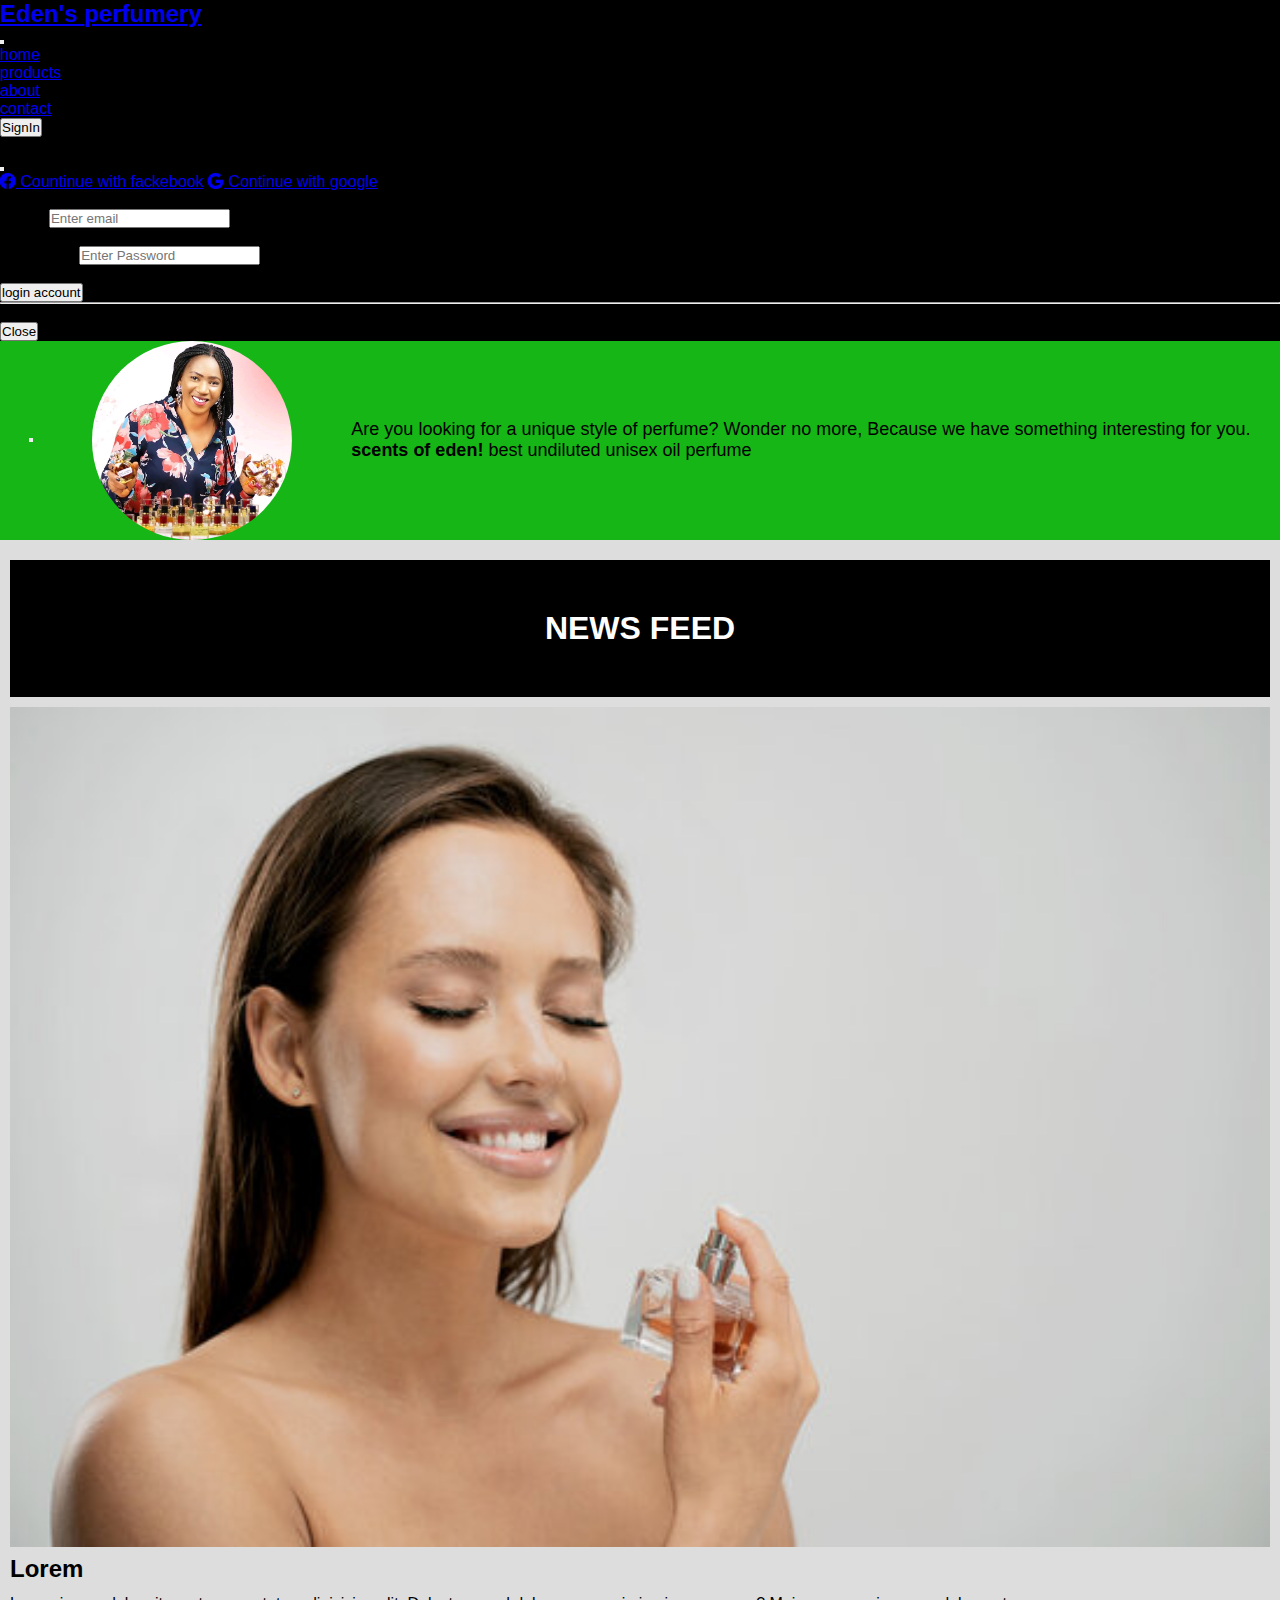
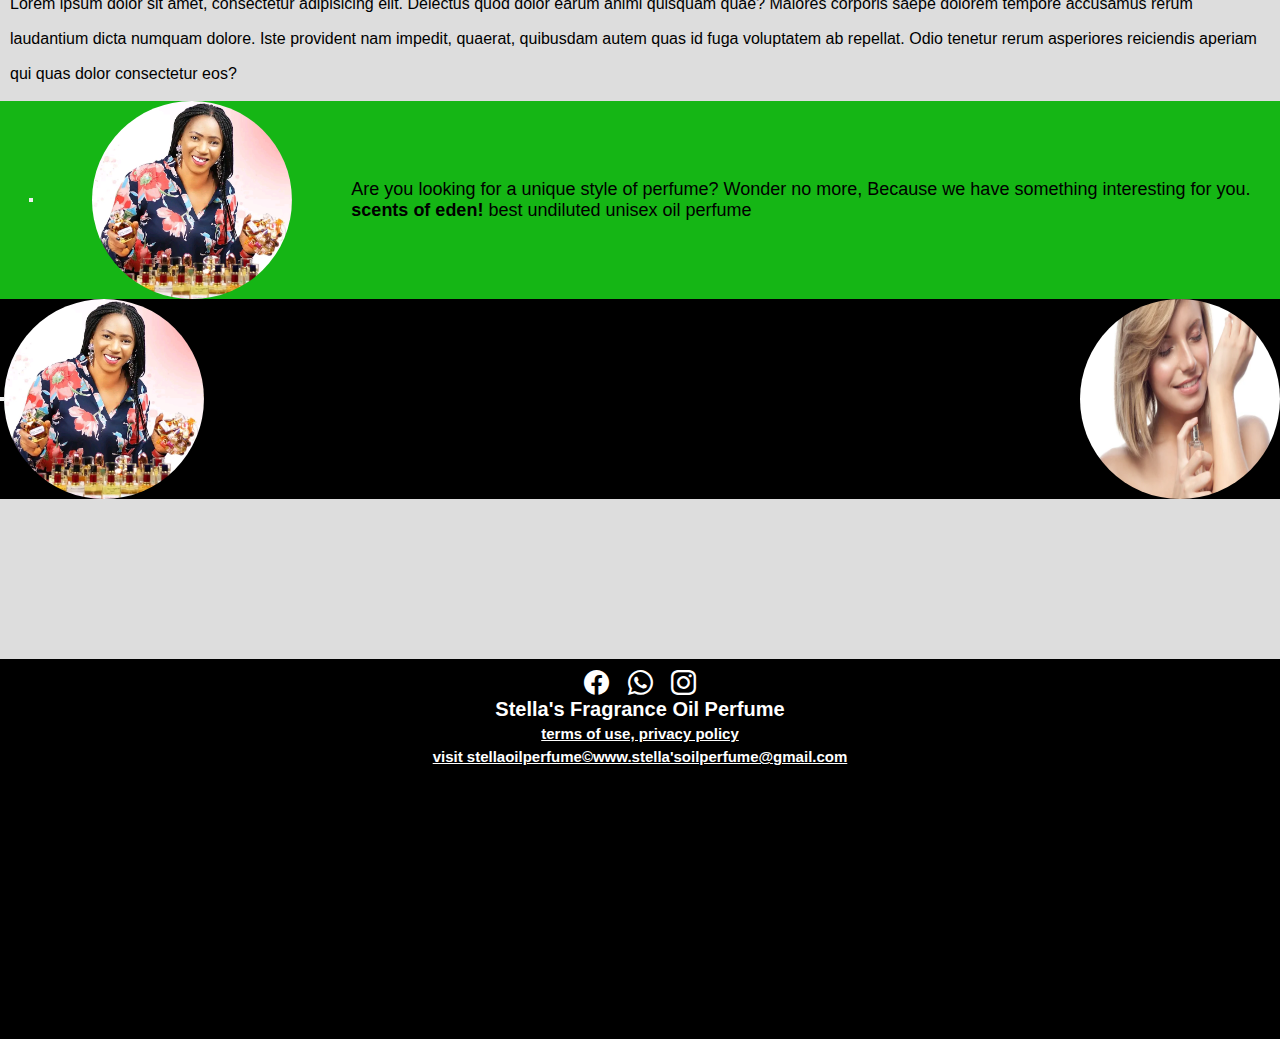
<file: singin.html>
<!DOCTYPE html>
<html lang="en">
<head>
  <meta charset="UTF-8">
  <meta name="viewport" content="width=device-width, initial-scale=1.0">
  <title>Document</title>
  <link rel="stylesheet" href="./css/styles.css">
  <link href="https://cdn.jsdelivr.net/npm/bootstrap@5.0.2/dist/css/bootstrap.min.css" rel="stylesheet" integrity="sha384-EVSTQN3/azprG1Anm3QDgpJLIm9Nao0Yz1ztcQTwFspd3yD65VohhpuuCOmLASjC" crossorigin="anonymous">
<link rel="stylesheet" href="https://cdn.jsdelivr.net/npm/bootstrap-icons@1.3.0/font/bootstrap-icons.css">
<link rel="stylesheet"href="https://cdnjs.cloudflare.com/ajax/libs/animate.css/4.1.1/animate.min.css"/>
</head>
<body class="container-fluid-sm body-color">
  <nav class="navbar navbar-expand-sm navbar-dark">
    <div class="container-fluid">
      <a href="#" class="navbar-brand text-white text-capitalize"><h2>Eden's <span class="text-warning">perfumery</span></h2></a>

      <button type="button" class="navbar-toggler" data-bs-toggle="collapse" data-bs-target="#mynavbarcollapse"><span class="navbar-toggler-icon text-secondary"></span></button>

      <div class="collapse navbar-collapse" id="mynavbarcollapse">
        <ul class="navbar-nav">
          <li class="nav-item">
            <a href="index.html" class="active nav-link text-capitalize fw-bold">home</a>
          </li>
          <li class="nav-item">
            <a href="products.html" class="nav-link text-capitalize fw-bold">products</a>
          </li>
          <li class="nav-item">
            <a href="#" class="nav-link text-capitalize fw-bold">about</a>
          </li>
          <li class="nav-item">
            <a href="#" class="nav-link text-capitalize fw-bold">contact</a>
          </li>
        </ul>
      <!-- signup container -->
      <div class="container-fluid-sm" id="sign-up-container">
        <div class="container">
          <button type="button" class="btn btn-outline-success text-white" data-bs-toggle="modal" data-bs-target="#myModal">
            SignIn
          </button>
        </div>
        
        <!-- The Modal -->
        <div class="modal" id="myModal">
          <div class="modal-dialog modal-lg">
            <div class="modal-content">
        
              <!-- Modal Header -->
              <div class="modal-header bg-dark">
                <h4 class="modal-title text-uppercase text-center text-warning">great to have you back!</h4>
                <button type="button" class="btn-close bg-light" data-bs-dismiss="modal"></button>
              </div>
        
              <!-- Modal body -->
              <div class="modal-body">
                <div class="list-group">
                  <a href="https://www.facebook.com" target="_blank" class="list-group-item list-group-item-action d-flex align-item-center justify-content-evenly"><i class="bi bi-facebook text-primary"></i> Countinue with fackebook</a>
                  <a href="https://www.google.com" target="_blank" class="list-group-item list-group-item-action d-flex align-item-center justify-content-evenly"><i class="bi bi-google text-success"></i> Continue with google</a>
                </div> 
              
                <p class="text-center my-3">or</p>

                <div class="container">
                  <form action="/action_page.php" class="was-validated">
                    <div class="mb-3">
                      <label for="emailAdress">Email:</label>
                      <input type="email" class="form-control" id="email" placeholder="Enter email" name="emailAdress" required>
                      <div class="valid-feedback"></div>
                      <div class="invalid-feedback">emailAdress is required</div>
                    </div>
                    
                    <div class="mb-3">
                      <label for="password">Password:</label>
                      <input type="password" class="form-control" id="password" placeholder="Enter Password" name="Password" required>
                      <div class="valid-feedback"></div>
                      <div class="invalid-feedback">password is required</div>
                    </div>

                    <button type="submit" class="btn btn-success w-50 text-capitalize d-block mx-auto mb-3">login account</button>
                    <hr>
                    <div class="policy mt-3">
                      <p>Envato collects and uses personal data in accordance with our Privacy Policy. By creating an account, you agree to our Terms & Conditions.</p>
                    </div>
                  </form>
                </div>
                
              </div>
        
              <!-- Modal footer -->
              <div class="modal-footer">
                <button type="button" class="btn btn-danger" data-bs-dismiss="modal">Close</button>
              </div>
        
            </div>
          </div>
        </div>
        
      </div>
      <!-- closed -->
    </div>
  </nav>
 <!-- navbar closed -->

 <!-- alert -->
  <div class="container-fluid pb-5"  id="general-container">
    <div class="container-sm alert-container">
      <div class="row mt-5">
        <div class="col-sm-12 alert alert-container1  text-white alert-dismissible animate__animated animate__pulse animate__delay-2s animate__infinite">
          <button type="button" class="btn btn-close bg-white" data-bs-dismiss="alert"></button>
          <img src="./img/1686120209519.jpg" class="img-fluid me-5 animate__animated animate__pulse animate__delay-2s animate__infinite" alt="">
          <div class="col-sm alert-text">
            <p>Are you looking for a unique style of perfume? Wonder no more, Because we have something interesting for you.</p>
            <p class="animate__animated animate__delay-2s animate__infinite animate__bounceIn animate__slow text-warning text-center"><strong class="fs-3 text-capitalize">scents of eden! </strong>best undiluted unisex oil perfume</p>
          </div>
        </div>
      </div>
    </div>
    <!-- closed -->

    <!-- newsfeed page -->
    <div class="container-sm mt-5 newsfeed-container bg-light">
      <h1 class="lead">news feed</h1>
      <div class="row d-flex justify-content-between align-item-center">
        <div class="col-md-6  col-lg-7 newsfeed-img">
          <img src="./img/landing page wallpaper.jpg" alt="landing page" title="stella's fragrances" class="img-fluid" loading="lazy">
        </div>
        <div class="col-md-6 col-lg-5 newsfeed-text">
          <h2>lorem</h2>
          <p>Lorem ipsum dolor sit amet, consectetur adipisicing elit. Delectus quod dolor earum animi quisquam quae? Maiores corporis saepe dolorem tempore accusamus rerum laudantium dicta numquam dolore. Iste provident nam impedit, quaerat, quibusdam autem quas id fuga voluptatem ab repellat. Odio tenetur rerum asperiores reiciendis aperiam qui quas dolor consectetur eos?</p>
        </div>
      </div>
    </div>
    <!-- newsfeed-closed -->
    <!-- alert -->
    <div class="container-sm alert-container mt-5">
      <div class="row">
        <div class="col-sm-12 alert alert-container1  text-white alert-dismissible animate__animated animate__pulse animate__delay-5s animate__slow animate__infinite">
          <button type="button" class="btn btn-close bg-white" data-bs-dismiss="alert"></button>
          <img src="./img/1686120209519.jpg" class="img-fluid me-5 animate__animated animate__zoomOutRight animate__flipInX animate__delay-2s animate__slow animate__infinite" alt="">
          <div class="col-sm alert-text">
            <p>Are you looking for a unique style of perfume? Wonder no more, Because we have something interesting for you.</p>
            <p class="animate__animated animate__delay-2s animate__infinite animate__zoomInUp animate__slow text-warning text-center"><strong class="fs-3 text-capitalize">scents of eden! </strong>best undiluted unisex oil perfume</p>
          </div>
        </div>
      </div>
    </div>
    <!-- alert-closed -->
    <!-- alert -->
    <div class="container-sm alert-container mt-3">
      <div class="row">
        <div class="col-sm alert alert-container1 alert-container3  text-white alert-dismissible animate__animated animate__pulse animate__delay-2s animate__slow animate__infinite">
          <button type="button" class="btn btn-close bg-white" data-bs-dismiss="alert"></button>
          <img src="./img/1686120209519.jpg" class="img-fluid me-5 animate__animated animate__zoomInRight animate__slow animate__delay-2s animate__infinite" alt="">
          <div class="col-sm alert-text">
            <p>Are you looking for a unique style of perfume? Wonder no more, Because we have something interesting for you.</p>
            <p class="text-warning text-center"><strong class="fs-3 text-capitalize">scents of eden! </strong>best undiluted unisex oil perfume</p>
          </div>
          <img src="./img/depositphotos_58577969-stock-photo-woman-beauty.webp" class="img-fluid me-5 animate__animated animate__zoomInRight animate__delay-2s animate__infinite animate__slow" alt="Scents of edens">
        </div>
      </div>
    </div>
    <!-- alert-closed -->
  </div>
 <!-- footer -->

 <div class="container-fluid-sm footer-container">
  <div class="row mt-5">
    <div class="col-sm-12 mt-5 footer-container-row">
         <a href="https://www.facebook.com/stella.adejo?mibextid=ZbWkwL" target="_blank"><i class="bi icon bi-facebook"></i></a>
         <a href="https://wa.me/message/E72ZXMEXQSBHF1" target="_blank"><i class="bi icon bi-whatsapp"></i></a>
         <a href="https://instagram.com/sweetscents_stella?igshid=ZGUzMZM3NWJiOQ=="><i class="bi icon bi-instagram"></i></a>
         <h4>stella's fragrance oil perfume</h4>
         <h4><a href="#">terms of use, privacy policy</a></h2>
         <h4><a href="#">visit stellaoilperfume&copy;www.stella'soilperfume@gmail.com</a></h3>
    </div>
  </div>
 </div>
 <!-- closed -->

  <script src="https://cdn.jsdelivr.net/npm/bootstrap@5.0.2/dist/js/bootstrap.bundle.min.js" integrity="sha384-MrcW6ZMFYlzcLA8Nl+NtUVF0sA7MsXsP1UyJoMp4YLEuNSfAP+JcXn/tWtIaxVXM" crossorigin="anonymous"></script>
  <script src="./js/main.js"></script>
</body>
</html>
</file>
<file: css/styles.css>
*{
  margin: 0%;
  padding: 0%;
  font-family: Arial, Helvetica, sans-serif;
}
.body-color{
  background-color: #ddd;
  
}
.navbar-expand-sm{
  background-color: #000;
}
/* closed */
/* cart */
/* cart-box */
.cart-box{
  display: grid;
  grid-template-columns: 32% 50% 18%;
  align-items: center;
  gap: 16px;
  margin-top: 16px;
}
.cart-img{
  width: 100px;
  height: 100px;
  object-fit: cover;
  padding: 10px;
}
.detail-box{
  display: grid;
  row-gap: 0.87px;
}
#cart-quantity{
  width: 2.4rem;
  text-align: center;
  font-size: 1rem;
  outline-color: goldenrod;
  border: 1px solid #000;
  overflow-y: auto;
  border-radius: 4px;
}
.cart-product-title{
  font-size: 14px;
  font-weight: 500;
}
.cart-remove{
  cursor: pointer;
}

.carousel-item img{
  width: 100%;
  max-width: 100%;
  /* height: 100vh; */
  display: block;
  margin: auto;
  height: 800px;
  background-color: #333;
}
.carousel-caption{
  background-color: rgba(0, 0, 0, 0.5);
  border-radius: 50px;
  border-bottom: 2px solid gold;
  border-top: 2px solid gold;
}
.carousel-caption p,h3{
  color: gold;
  font-size: 20px;
  text-transform: capitalize;
}
/* closed */
/* alert-container1 */
#general-container{
  background-color: #ddd;
}
.alert-container1{
  background-color: rgb(21, 182, 21);
  /* margin-top: 50px; */
  display: flex;
  flex-direction: row;
  align-items: center;
  justify-content: space-around;
  font-size: 18px;
}
.alert-container1 img{
  width: 100%;
  max-width: 200px;
  border-radius: 50%;
}
.alert-container3{
  background-color: black;
}
.alert-container3 img{
  width: 100%;
  max-width: 200px;
  height: 200px;
  border-radius: 50%;
}
/* closed */
/* newsfeed container */
.newsfeed-container{
  /* box-shadow: 3px 3px 1px 1px #d2cfcf; */
  padding: 10px;
  border-radius: 8px;
  cursor: pointer;
}
.newsfeed-container h1{
  text-align: center;
  padding: 50px;
  text-transform: uppercase;
  background-color: #000;
  color: #fff;
  margin: 10px 0;
}
.newsfeed-img img{
  width: 100%;
  transition: all 0.3s ease;
}
.newsfeed-img img:hover{
  transform: scale(0.97);
}
.newsfeed-text{
  line-height: 35px;
}
.newsfeed-text h2{
  color: #000;
  text-transform: capitalize;
  font-weight: 550;
  font-size: 1.5rem;
}
/* newsfeed-container closed */
/* products-container */
#products-container-sm{
  background-color: #fff;
  padding: 10px;
}
#products-container-sm h1{
  background-color: #000;
  color: #fff;
}
.products-col-container{
  border: 1px solid transparent;
  border-radius: 0px;
  cursor: pointer;
  transition: all 0.3s ease-in-out;
}
.products-col-container:hover{
  box-shadow: 0, 0, 5px rgba(0, 0, 0, 0.2);
  transform: scale(0.99);
  /* border: 1px solid #000; */
  /* border-radius: 10px; */
}
.products-col-container img{
  width: 100%;
  max-width: 100%;
  height: 400px;
  
}
/* closed */

/* advert-container1 */
.advert-container1{
  padding: 10px;
  border-radius: 8px;
  cursor: pointer;
}
.advert-container1 img{
  width: 100%;
  height: 700px;
  /* object-fit: cover; */
  transition: all 0.3s ease-in-out;
  cursor: pointer;
}
.advert-container1 img:hover{
  transform: scale(0.99);
}

/* footer */
.footer-container{
  background-color: #000;
  height: 40vh;
  margin-top: 10rem;
  padding: 10px;
}
.footer-container-row{
  text-align: center;
}
.footer-container .icon{
  font-size: 25px;
  margin-bottom: 10px;
  color: #fff;
  padding: 6px;
  border: 1px solid transparent;
}
.footer-container .icon:hover{
  border: 1px solid #fff;
  border-radius: 6px;
}
.footer-container h4{
  color: #fff;
  text-transform: capitalize;
  font-size: 20px;
}
.footer-container h4 a{
  color: #fff;
  text-transform: none;
  font-size: 15px;
  padding: 10px;
}
/* footer-container closed */












/* contact page */
.contact-container .contact{
  background-color: #000;
  /* text-shadow: 5px 2px #fff; */
  height: auto;
}
.contact-row{
  display: flex;
  justify-content: space-evenly;
  align-items: center;
  padding: 10px;
}
.contact-location{
  width: 100%;
  height: 60vh;
  border-radius: 8px;
  display: flex;
  flex-direction: column;
  justify-content: center;
  align-items: center;
  text-align: center;
}
.contact-container h2{
  text-transform: capitalize;
  text-decoration: underline;
  margin-bottom: 10px;
}
.contact-container .icon{
  font-size: 40px;
  margin-bottom: 20px;
  color: #000;
  padding: 6px;
  border: 1px solid transparent;
}
.contact-container .icon:hover{
  border: 1px solid #000;
  border-radius: 10px;
}
.contact-form-page h1{
  background: #000;
}
.contact-form-page label{
  text-transform: uppercase;
  letter-spacing: 1.8px;
}
.contact-form-page .form-control{
  padding-left: 20px;
}




@media screen and (max-width: 576px) {
  .alert-container1{
    font-size: 18px;
  }
  .alert-container1 img{
    max-width: 100px;
  }
  .alert-container3{
    font-size: 16px;
  }
  .alert-container3 img{
    width: 100%;
    max-width: 100px;
    height: 100px;
  }
  /* closed */

}
</file>
